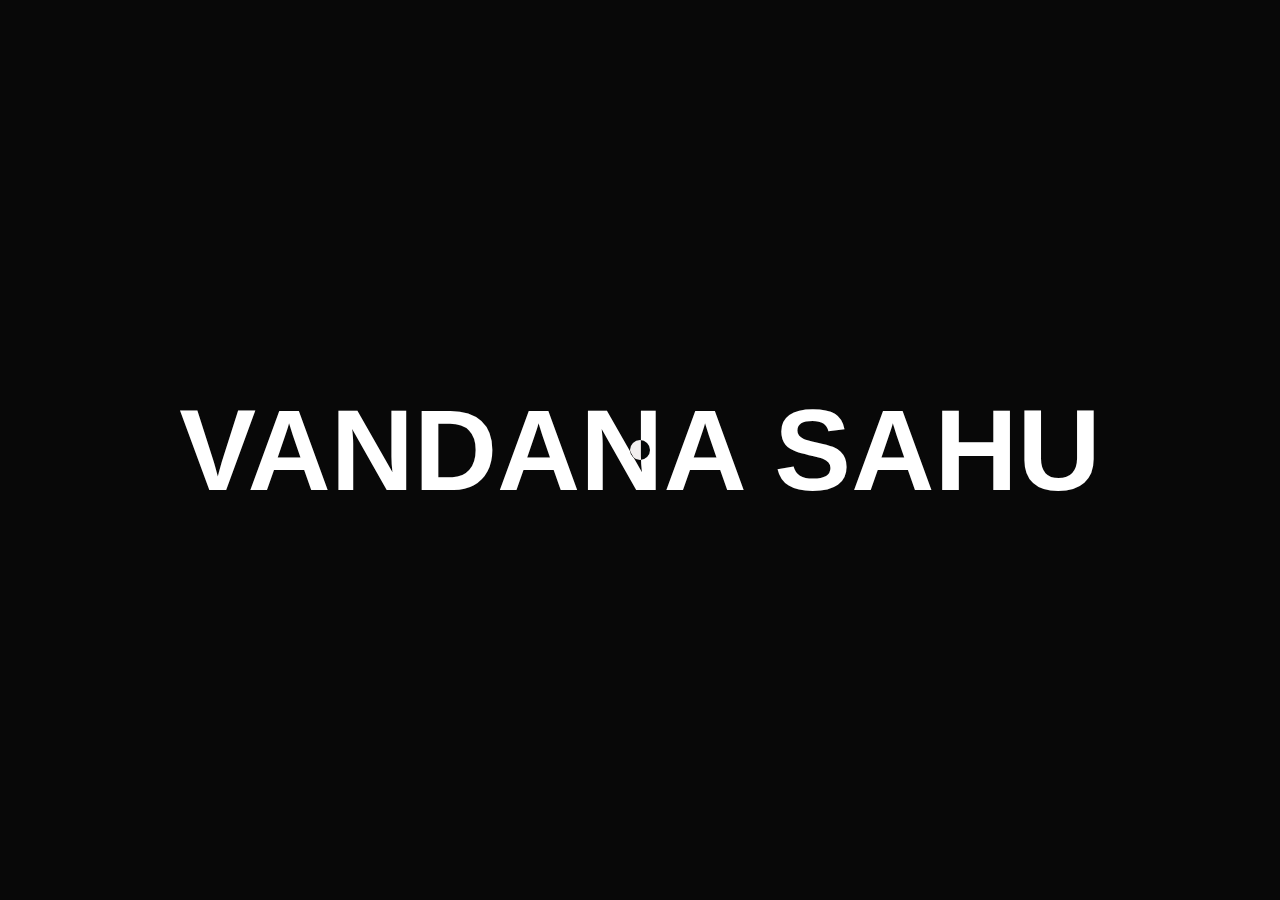
<file: Dom-Projects/Custom Cursor/index.html>
<!DOCTYPE html>
<html lang="en">
<head>
    <meta charset="UTF-8">
    <meta name="viewport" content="width=device-width, initial-scale=1.0">
    <title>Custom Cursor</title>
    <link rel="stylesheet" href="style.css">
</head>
<body>
    <div id="main">
        <div class="cursor"></div>
        <h1>VANDANA SAHU </h1>
    </div>
    <script src="script.js"></script>
</body>
</html>
</file>
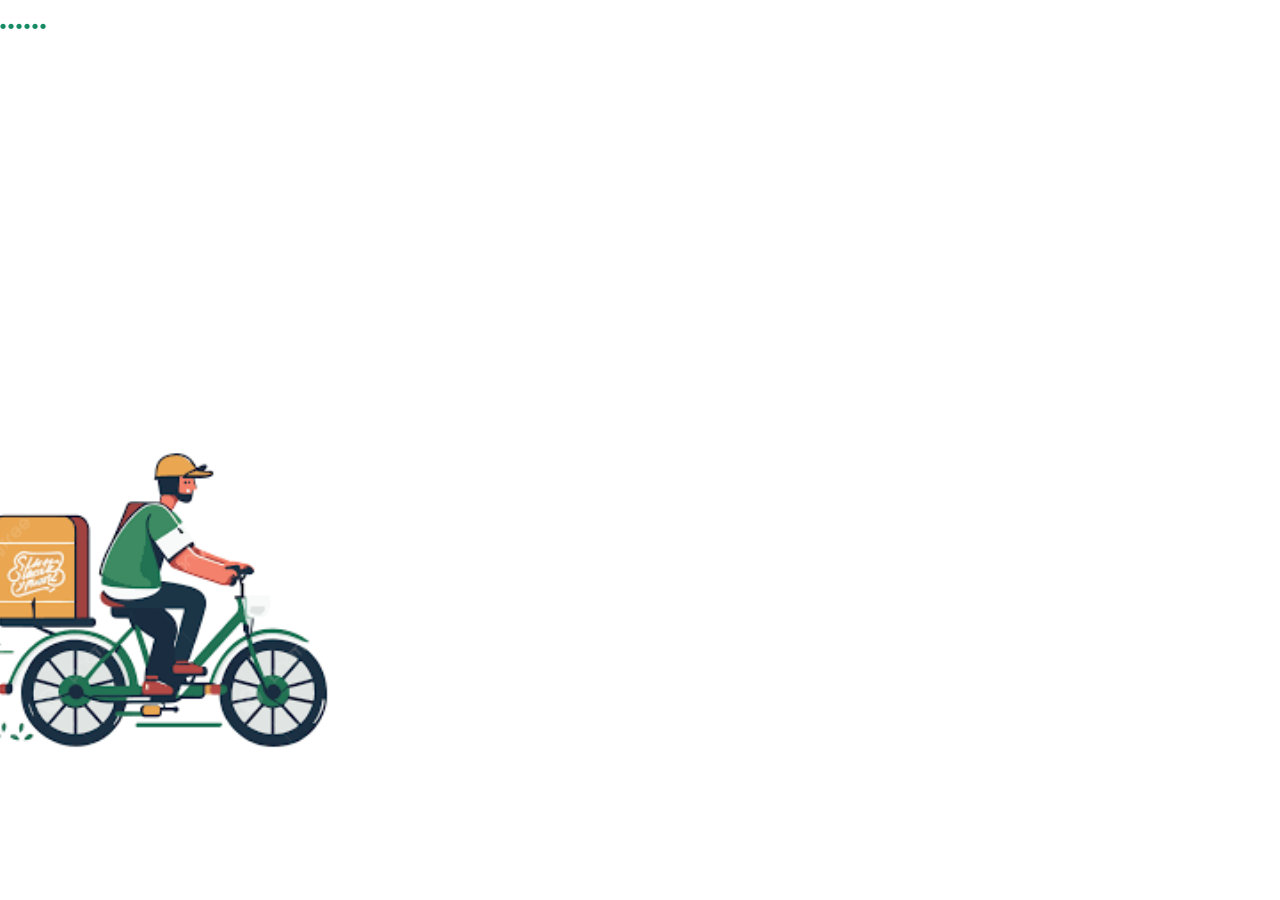
<file: Dom-Projects/reactangleColorChange/index.html>
<!DOCTYPE html>
<html lang="en">
  <head>
    <meta charset="UTF-8" />
    <meta name="viewport" content="width=device-width, initial-scale=1.0" />
    <title>rectangle float</title>
    <link rel="stylesheet" href="style.css" />
  </head>
  <body>
    <div id="rect"><img src="[data-uri]" width="400" height="400" alt="rectangle"></div>
   
    <script src="https://cdnjs.cloudflare.com/ajax/libs/gsap/3.12.5/gsap.min.js" integrity="sha512-7eHRwcbYkK4d9g/6tD/mhkf++eoTHwpNM9woBxtPUBWm67zeAfFC+HrdoE2GanKeocly/VxeLvIqwvCdk7qScg==" crossorigin="anonymous" referrerpolicy="no-referrer"></script>

    <script src="rectangle.js"></script>

    <marquee behavior="scroll" direction="right" width="100%"><h1>Hey! I'm Coming Soon......</h1></marquee>
  </body>
</html>

<!-- ques- ek rectangle banao and jab mouse center per ho rectangle center ho,jab mouse left jana shuru ho rectangle bhi left jana shuru hojayega,par jaise jaise mouse left jaaye rectangle ki speed left me jate jate slow hojaye with right side as well -->
</file>
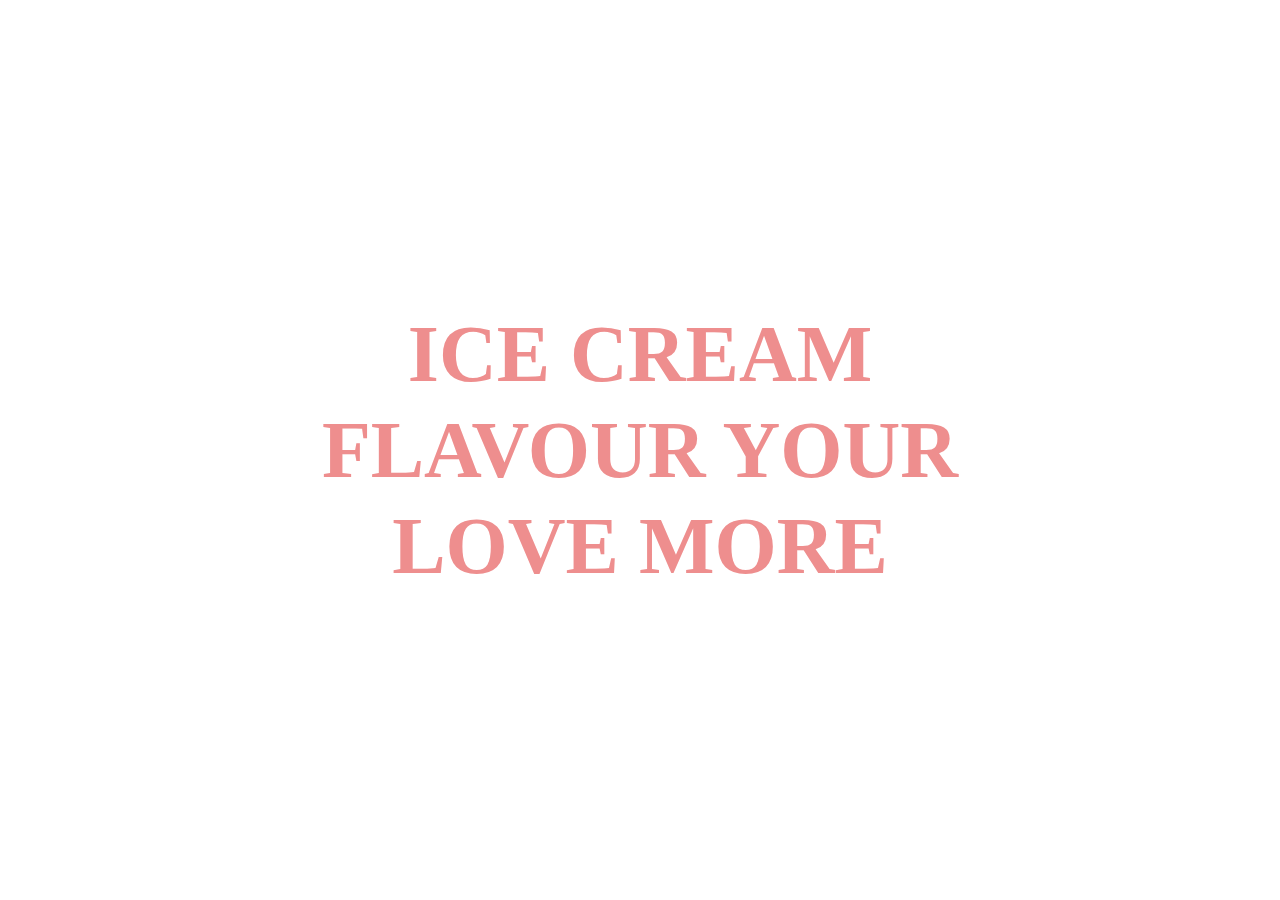
<file: Throttling/ice_cream_Popup/index.html>
<!DOCTYPE html>
<html lang="en">
  <head>
    <meta charset="UTF-8" />
    <meta name="viewport" content="width=device-width, initial-scale=1.0" />
    <title>Document</title>
    <link rel="stylesheet" href="style.css" />
  </head>
  <body>
    <div id="heading">
     <h1>ICE CREAM <br>FLAVOUR YOUR LOVE MORE </h1> 
     </div>

     <script src="https://cdnjs.cloudflare.com/ajax/libs/gsap/3.12.5/gsap.min.js" integrity="sha512-7eHRwcbYkK4d9g/6tD/mhkf++eoTHwpNM9woBxtPUBWm67zeAfFC+HrdoE2GanKeocly/VxeLvIqwvCdk7qScg==" crossorigin="anonymous" referrerpolicy="no-referrer"></script>

    <script src="script.js"></script>
  </body>
</html>
</file>
<file: Dom-Projects/Custom Cursor/style.css>
*{
    margin: 0;
    padding: 0;
    box-sizing: border-box;
    font-family: 'Gill Sans', 'Gill Sans MT', Calibri, 'Trebuchet MS', sans-serif;
    color: white;
}

html,body{
height: 100%;
width: 100%;
overflow: hidden;
}

#main{
    height: 100%;
    width: 100%;
    background-color: rgb(8, 8, 8);
    display: flex;
    align-items: center;
    justify-content: center;
}

.cursor{
    height: 20px;
    width: 20px;
    background-color: rgb(250, 247, 247);
    mix-blend-mode: difference;
    border-radius: 50%;
    position: absolute;
    transition: all liner 0.2s;
}

h1{
    font-size: 9vw;
    font-weight: 900;
}
</file>
<file: Dom-Projects/reactangleColorChange/style.css>
* {
  margin: 0;
  padding: 0;
  box-sizing: border-box;
}
html,
body {
  width: 100%;
  height: 100%;
}

#rect{
    position: absolute;
    top: 50%;
    left: 50px;
    transform: translate(-50%,-50%);
    width: 200px;
    height: 100px;
    background-color: red;
}

marquee{
  color: rgb(20, 138, 98);
}

/* body{
  background: url(https://i.pinimg.com/236x/01/9b/de/019bdec23bce7cbd2bb34c8a806183a6.jpg);
} */
</file>
<file: Throttling/ice_cream_Popup/style.css>
* {
  margin: 0;
  padding: 0;
  box-sizing: border-box;
}
html,
body {
  height: 100%;
  width: 100%;
  font-family: Arial,;
}

#heading {
  top: 50%;
  left: 50%;
  transform: translate(-50%, -50%);
  position: absolute;
  text-align: center;
  font-size: 40px;
  color: #ee8e8e;
  line-height: 1.2; /* Adjust this for spacing between text */
}

.imagediv {
  position: absolute;
  width: 200px;
  height: 400px;
  border-radius: 10;
  overflow: hidden;
}

.imagediv img {
  transform: translateY(100%);
  width: 100%;
  height: 100%;
  object-fit: cover;
}
</file>
